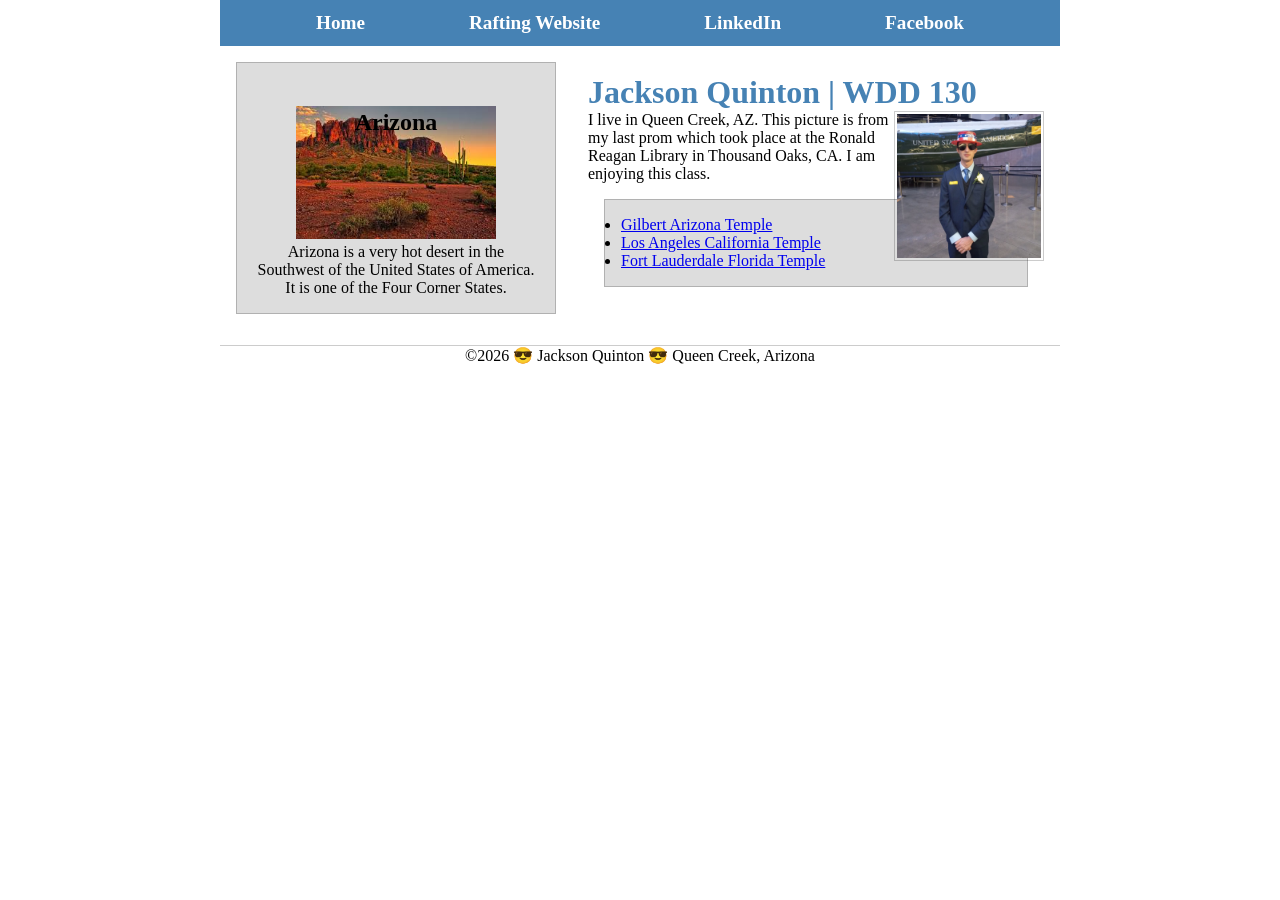
<file: index.html>
<!DOCTYPE html>
<html lang="en">

<head>
    <meta charset="UTF-8">
    <meta name="viewport" content="width=device-width, initial-scale=1.0">
    <title>Jackson Quinton | WDD 130</title>
    <meta name="description"
      content="This page includes a picture of Jackson Quinton and small bio. WDD 130 and the purpose of the page is to show what I've learned.">
    <meta name="author" content="Jackson Quinton">
    <link rel="stylesheet" href="styles/styles.css">
</head>

<body>
    <header>
        <nav>
            <a href="#">Home</a>
            <a href="wwr/">Rafting Website</a>
            <a href="https://profile.indeed.com/?hl=en_US&co=US&from=gnav-homepage">LinkedIn</a>
            <a href="https://facebook.com">Facebook</a>
        </nav>
    </header>
    <div class="grid">
        <main>
            <h1>Jackson Quinton | WDD 130</h1>
            <img src="images/profile.jpg" alt="Jackson Quinton" width="200">
            <p>I live in Queen Creek, AZ. This picture is from my last prom which took place at the
                Ronald Reagan Library in Thousand Oaks, CA. I am enjoying this class.</p>
            <ul class="box">
                <li><a href="https://www.churchofjesuschrist.org/temples/details/gilbert-arizona-temple?lang=eng"
                      target="_blank">Gilbert Arizona Temple</a></li>
                <li><a href="https://www.churchofjesuschrist.org/temples/details/los-angeles-california-temple?lang=eng"
                      target="_blank">Los Angeles California Temple</a> </li>
                <li><a href="https://www.churchofjesuschrist.org/temples/details/fort-lauderdale-florida-temple?lang=eng"
                      target="_blank">Fort Lauderdale Florida Temple</a> </li>
            </ul>
        </main>
        <aside class="box">
            <h2>Arizona</h2>
            <img src="images/arizona.jpg" alt="A picture of Arizona">
            <p>Arizona is a very hot desert in the Southwest of the United States of America. It is
                one
                of the Four Corner States.</p>
        </aside>
    </div>
    <footer>
        <p>©2026 😎 Jackson Quinton 😎 Queen Creek, Arizona</p>
    </footer>
</body>

</html>
</file>
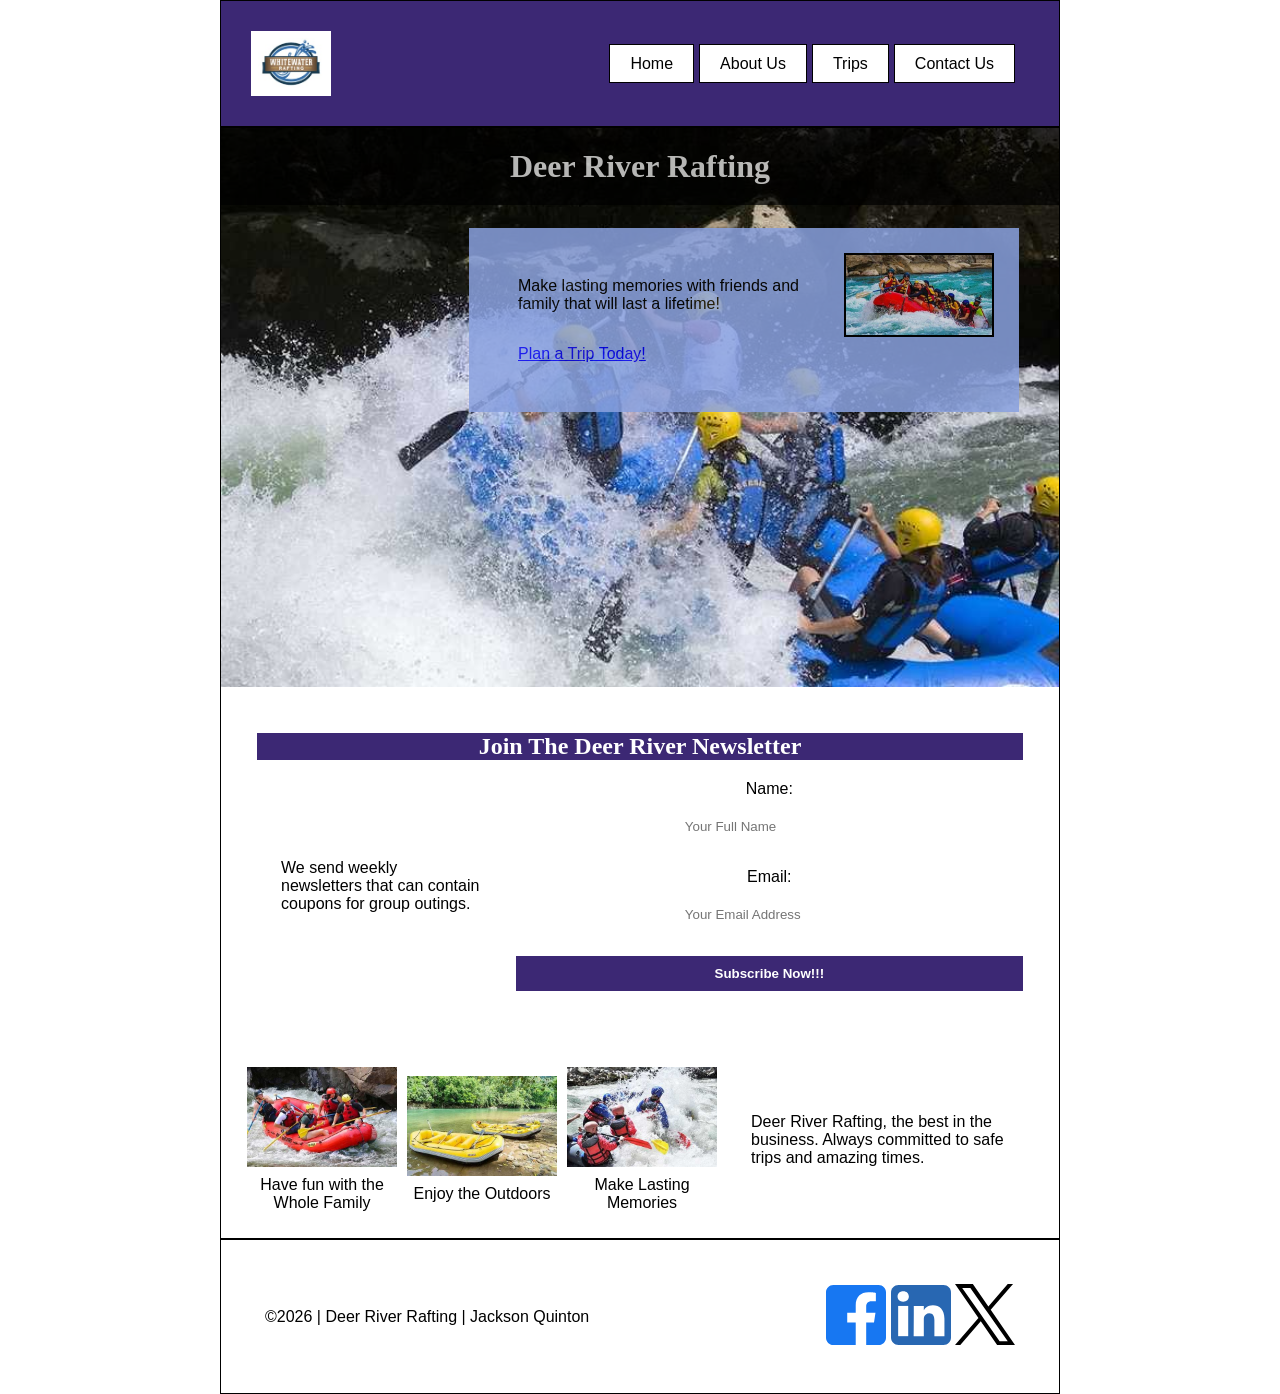
<file: wwr/index.html>
<!DOCTYPE html>
<html lang="en">

<head>
    <meta charset="UTF-8">
    <meta name="viewport" content="width=device-width, initial-scale=1.0">
    <title>Deer River Rafting</title>
    <meta name="description" content="This is the home page for Deer River Rafting.">
    <meta name="author" content="Jackson Quinton">
    <link rel="stylesheet" href="styles/rafting.css">
</head>

<body>
    <header>
        <img src="images/rafting_logo.jpg" alt="White Water Rafting Logo">
        <nav>
            <ul>
                <li><a href="index.html">Home</a></li>
                <li><a href="about.html">About Us</a></li>
                <li><a href="trips.html">Trips</a></li>
                <li><a href="contact.html">Contact Us</a></li>
            </ul>
        </nav>
    </header>
    <main>
        <div class="hero">
            <img src="images/rafting_background.jpeg"
              alt="A Family in a blue rafting cresting a wave">
            <h1>Deer River Rafting</h1>
            <article>
                <img src="images/await4.jpeg" alt="A group of 10+ people in a red raft">
                <p>Make lasting memories with friends and family that will last a lifetime!</p>
                <nav>
                    <a href="trips.html">Plan a Trip Today!</a>
                </nav>
            </article>
        </div>
        <section class="history">
            <h2>Join The Deer River Newsletter</h2>
            <p>We send weekly newsletters that can contain coupons for group outings.</p>
            <form class="contact-form" action="#" method="post" style="grid-column: span 2;">
                <div class="form-group">
                    <label for="name">Name:</label>
                    <input type="text" id="name" name="name" required placeholder="Your Full Name">
                </div>
                <div class="form-group">
                    <label for="email">Email:</label>
                    <input type="email" id="email" name="user_email" required
                      placeholder="Your Email Address">
                </div>
                <button type="submit">Subscribe Now!!!</button>
            </form>
        </section>
        <section class="await">
            <h2></h2>
            <figure>
                <img src="images/await3.jpeg" alt="Rafting in a Red Raft">
                <figcaption>Have fun with the Whole Family</figcaption>
            </figure>
            <figure>
                <img src="images/await2.jpeg" alt="Yellow Rafts Beached">
                <figcaption>Enjoy the Outdoors</figcaption>
            </figure>
            <figure>
                <img src="images/await1.jpeg" alt="Sprayed with Foam while Rafting">
                <figcaption>Make Lasting Memories</figcaption>
            </figure>
            <p style="grid-column: span 2;"> Deer River Rafting, the best in the business. Always
                committed to safe trips and amazing times.</p>
        </section>
    </main>
    <footer>
        <p>©2026 | Deer River Rafting | Jackson Quinton</p>
        <nav class="socialmedia">
            <a href="https://facebook.com">
                <img src="images/facebook-square.svg" alt="Facebook Icon">
            </a>
            <a href="https://linkedin.com">
                <img src="images/linkedin-square.svg" alt="LinkedIn Icon">
            </a>
            <a href="https://X.com">
                <img src="images/x-bw.svg" alt="X or Twitter Icon">
            </a>
        </nav>
    </footer>
</body>

</html>
</file>
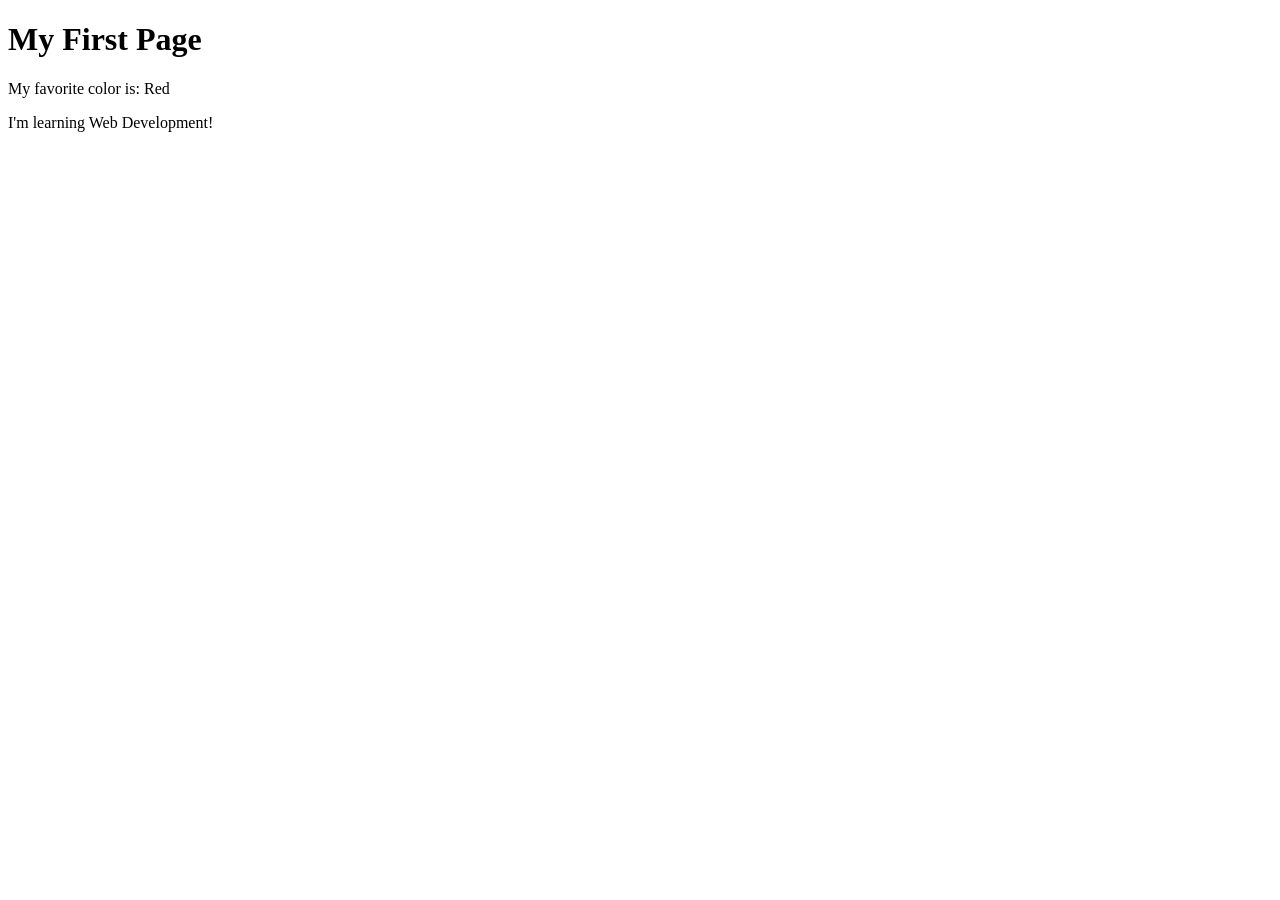
<file: week01/first-page.html>
<!DOCTYPE html>
<html lang="en">

<head>
    <meta charset="UTF-8">
    <meta name="viewport" content="width=device-width, initial-scale=1.0">
    <title>My First Page</title>
</head>

<body>
    <h1>My First Page</h1>
    <p>My favorite color is: Red</p>
    <p>I'm learning Web Development!</p>
</body>

</html>
</file>
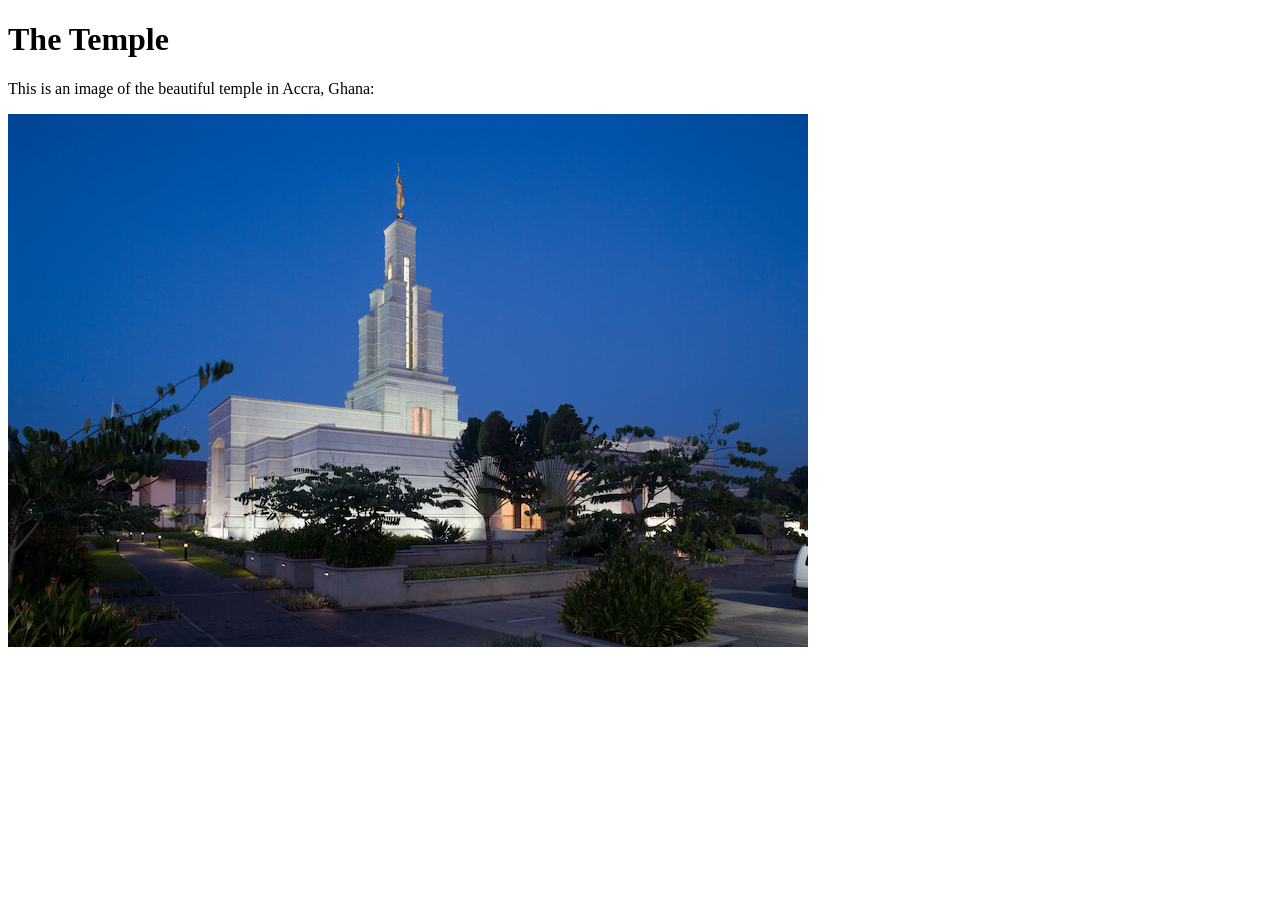
<file: week01/images-solution.html>
<!DOCTYPE html>
<html lang="en">
<head>
    <meta charset="UTF-8">
    <meta name="viewport" content="width=device-width, initial-scale=1.0">
    <title>Temple Image</title>
</head>
<body>
    <h1>The Temple</h1>
    <p>This is an image of the beautiful temple in Accra, Ghana:</p>
    <img src="images/temple-small.jpg" alt="The Accra Ghana Temple">
    
</body>
</html>
</file>
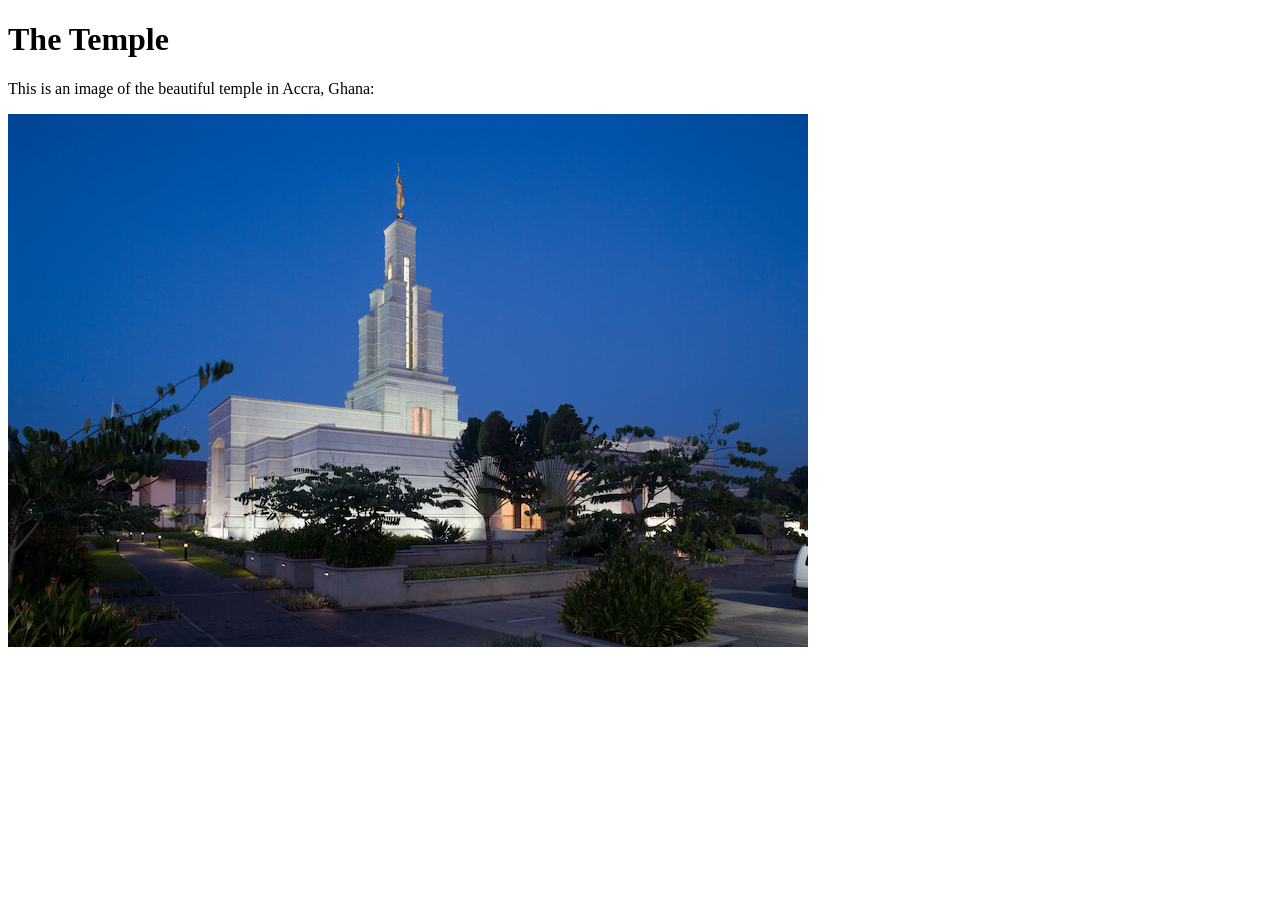
<file: week01/images.html>
<!DOCTYPE html>
<html lang="en">

<head>
    <meta charset="UTF-8">
    <meta name="viewport" content="width=device-width, initial-scale=1.0">
    <title>Temple Image</title>
</head>

<body>
    <h1>The Temple</h1>
    <p>This is an image of the beautiful temple in Accra, Ghana:</p>
    <img src="images/temple-small.jpg" alt="The Accra Ghana Temple">

</body>

</html>
</file>
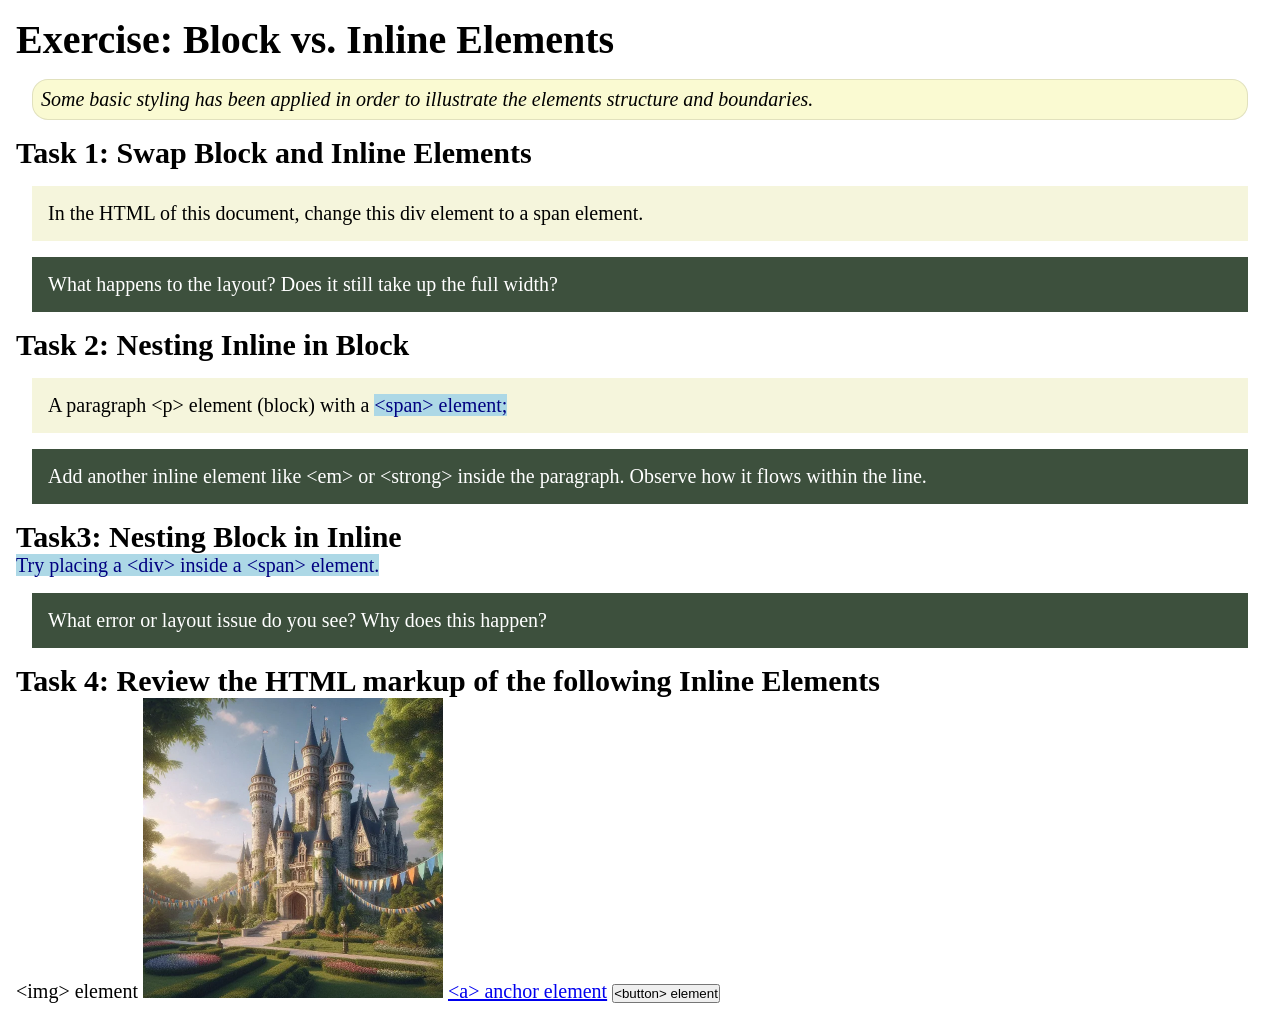
<file: week02/block-vs-inline.html>
<!DOCTYPE html>
<html lang="en">

<head>
    <meta charset="UTF-8">
    <meta name="viewport" content="width=device-width, initial-scale=1.0">
    <title>Exercise: Block vs. Inline Elements</title>
    <link rel="stylesheet" href="styles/block-vs-inline.css">
</head>

<body>
    <main>
        <h1>Exercise: Block vs. Inline Elements</h1>
        <p class="note">Some basic styling has been applied in order to illustrate the elements structure and
            boundaries.</p>

        <h2>Task 1: Swap Block and Inline Elements</h2>
        <div>In the HTML of this document, change this div element to a span element.</div>

        <p class="question">What happens to the layout? Does it still take up the full width?</p>

        <h2>Task 2: Nesting Inline in Block</h2>
        <p>A paragraph &lt;p&gt; element (block) with a <span>&lt;span&gt; element;</span></p>
        <p class="question">Add another inline element like &lt;em&gt; or &lt;strong&gt; inside the paragraph. Observe
            how it flows within the line.</p>

        <h2>Task3: Nesting Block in Inline</h2>
        <span>Try placing a &lt;div&gt; inside a &lt;span&gt; element.</span>
            <p class="question">What error or layout issue do you see? Why does this happen?</p>


            <h2>Task 4: Review the HTML markup of the following Inline Elements</h2>
        &lt;img&gt; element
        <img src="images/castle.webp" alt="placeholder image (images are inline)" width="300" height="300">
        <a href="https://churchofjesuschrist.org">&lt;a&gt; anchor element</a>
        <button type="button">&lt;button&gt; element</button>
    </main>
</body>

</html>
</file>
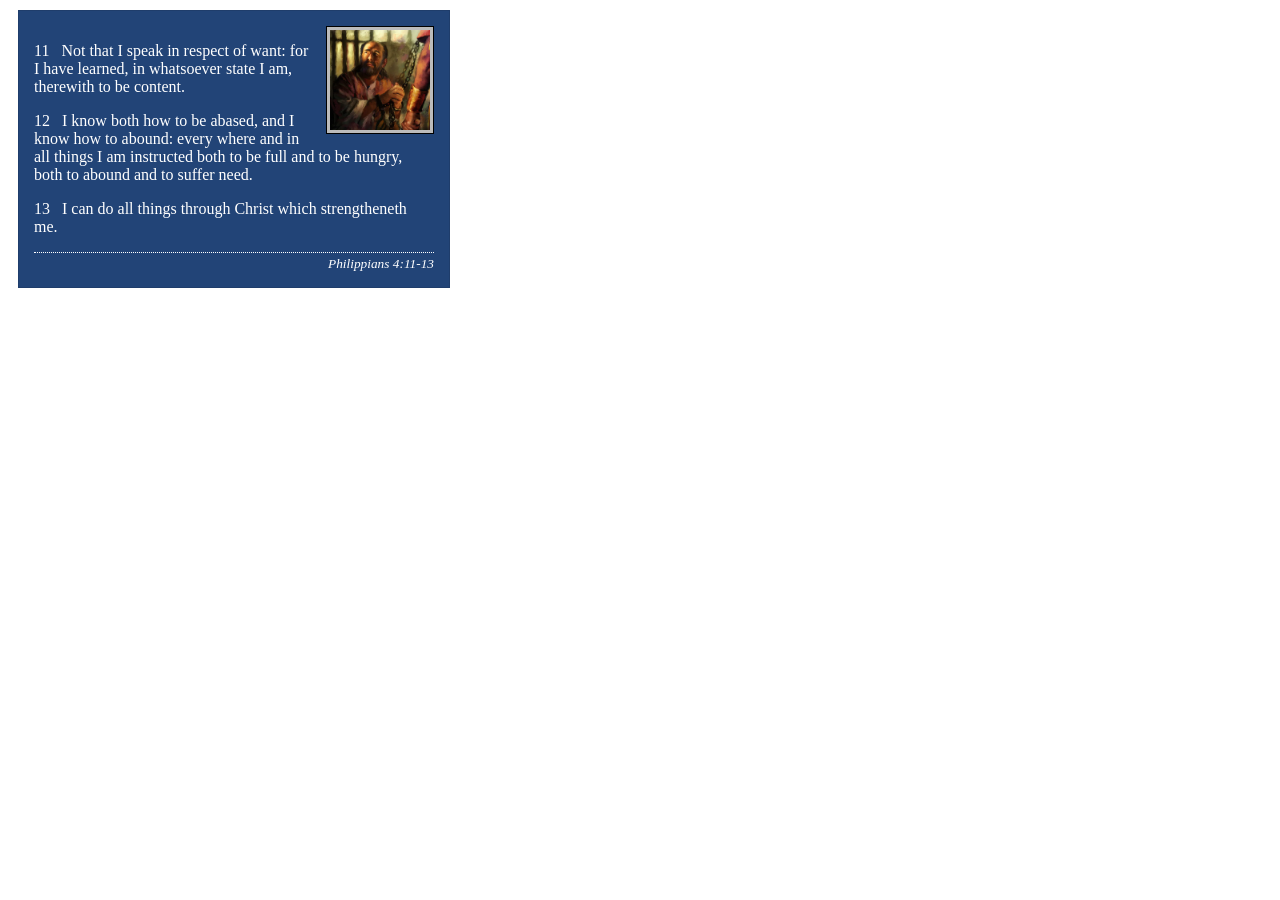
<file: week02/box-model-solution.html>
<!DOCTYPE html>
<html lang="en">
<head>
    <meta charset="UTF-8">
    <meta name="viewport" content="width=device-width, initial-scale=1.0">
    <title>Box Model Activity</title>
    <link rel="stylesheet" href="styles/box-model-solution.css">
</head>
<body>
    <main>
        <div class="callout">
            <img src="images/apostle-paul-imprisoned.webp" alt="Paul the Apostle - Imprisoned in Rome" width="200" height="200">
            <blockquote>
                <p>11 &nbsp; Not that I speak in respect of want: for I have learned, in whatsoever state I am, therewith to be content.</p>
                <p>12 &nbsp; I know both how to be abased, and I know how to abound: every where and in all things I am instructed both to be full and to be hungry, both to abound and to suffer need.</p>
                <p>13 &nbsp; I can do all things through Christ which strengtheneth me.</p>
            </blockquote>
            <cite>Philippians 4:11-13</cite>
        </div>
    </main>
</body>
</html>
</file>
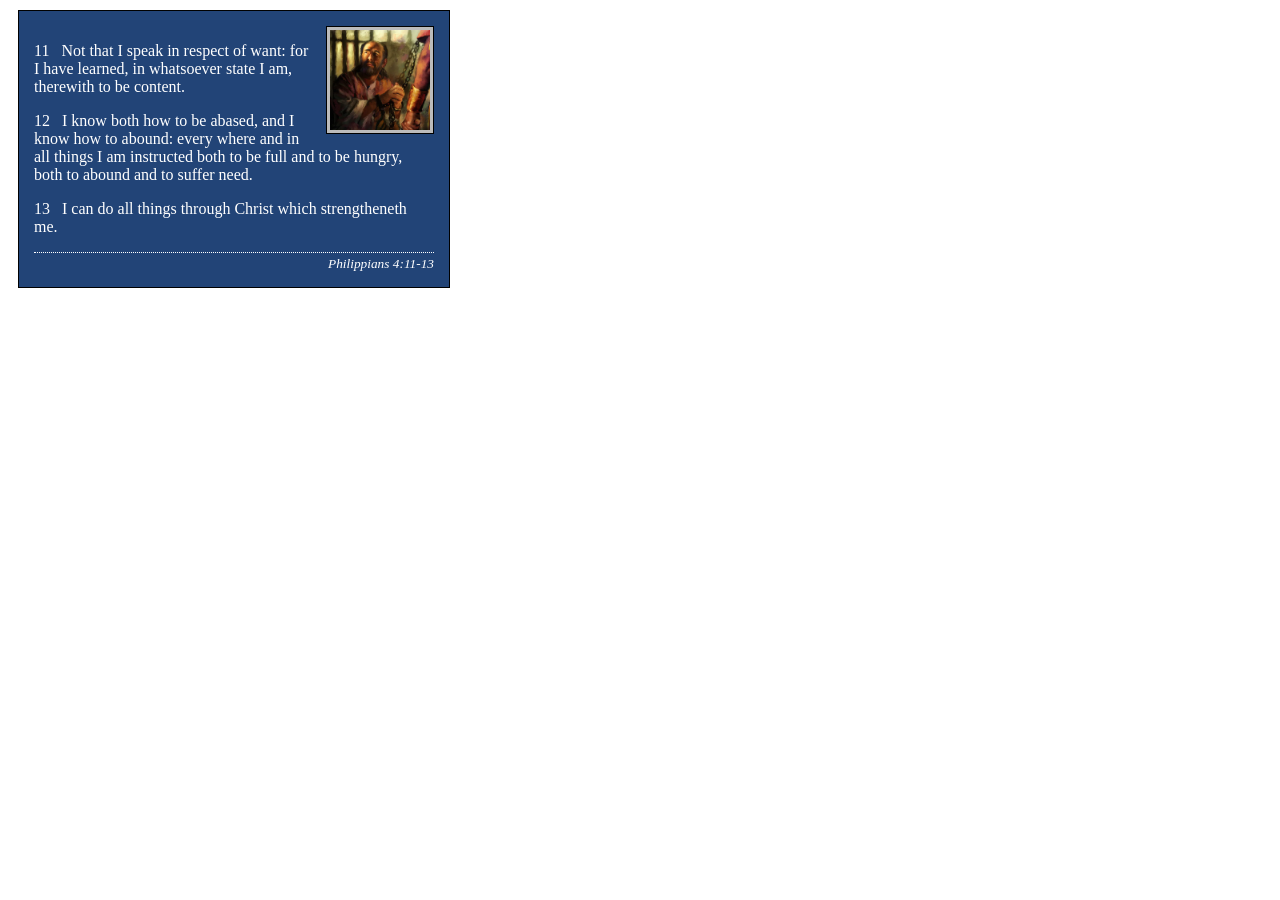
<file: week02/box-model.html>
<!DOCTYPE html>
<html lang="en">

<head>
    <meta charset="UTF-8">
    <meta name="viewport" content="width=device-width, initial-scale=1.0">
    <title>Box Model Activity</title>
    <link rel="stylesheet" href="styles/box-model.css">
</head>

<body>
    <main>
        <div class="callout">
            <img src="images/apostle-paul-imprisoned.webp"
              alt="Paul the Apostle - Imprisoned in Rome" width="200" height="200">
            <blockquote>
                <p>11 &nbsp; Not that I speak in respect of want: for I have learned, in whatsoever
                    state I am, therewith to be content.</p>
                <p>12 &nbsp; I know both how to be abased, and I know how to abound: every where and
                    in all things I am instructed both to be full and to be hungry, both to abound
                    and to suffer need.</p>
                <p>13 &nbsp; I can do all things through Christ which strengtheneth me.</p>
            </blockquote>
            <cite>Philippians 4:11-13</cite>
        </div>
    </main>
</body>

</html>
</file>
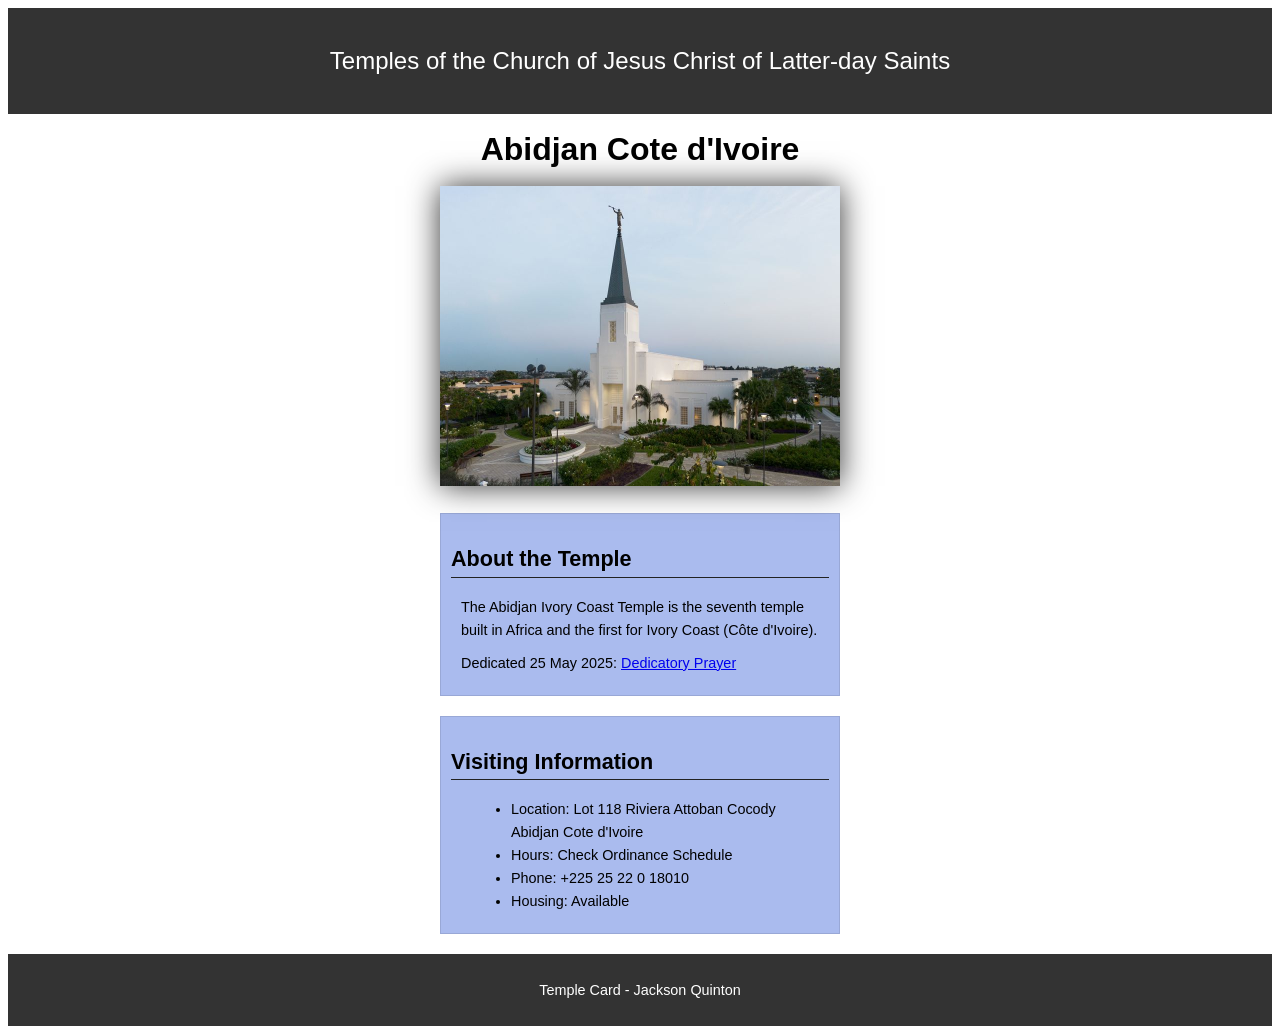
<file: week02/temple.html>
<!DOCTYPE html>
<html lang="en">

<head>
    <meta charset="UTF-8">
    <meta name="viewport" content="width=device-width, initial-scale=1.0">
    <title>Temple Card - Abidjan Cote d'Ivoire</title>
    <link rel="stylesheet" href="styles/temple.css">
</head>

<body>
    <header>
        <p>Temples of the Church of Jesus Christ of Latter-day Saints</p>
    </header>
    <main>
        <h1>Abidjan Cote d'Ivoire</h1>
        <picture>
            <img src="images/abidjan-ivory-coast.jpeg" alt="Abidjan Cote d'Ivoire Temple">
        </picture>
        <section>
            <h2>About the Temple</h2>
            <p>The Abidjan Ivory Coast Temple is the seventh temple built in Africa and the first
                for Ivory Coast (Côte
                d'Ivoire).</p>
            <p>Dedicated 25 May 2025: <a
                  href="https://www.churchofjesuschrist.org/temples/dedicatory-prayer/abidjan-ivory-coast-temple/2025-05-25?lang=eng"
                  target="_blank" rel="noopener noreferrer">Dedicatory Prayer</a></p>
        </section>
        <section>
            <h2>Visiting Information</h2>
            <ul>
                <li>Location: Lot 118 Riviera Attoban Cocody Abidjan Cote d'Ivoire</li>
                <li>Hours: Check Ordinance Schedule</li>
                <li>Phone: +225 25 22 0 18010</li>
                <li>Housing: Available</li>
            </ul>
        </section>
    </main>
    <footer>
        <p>Temple Card - Jackson Quinton</p>
    </footer>
</body>

</html>
</file>
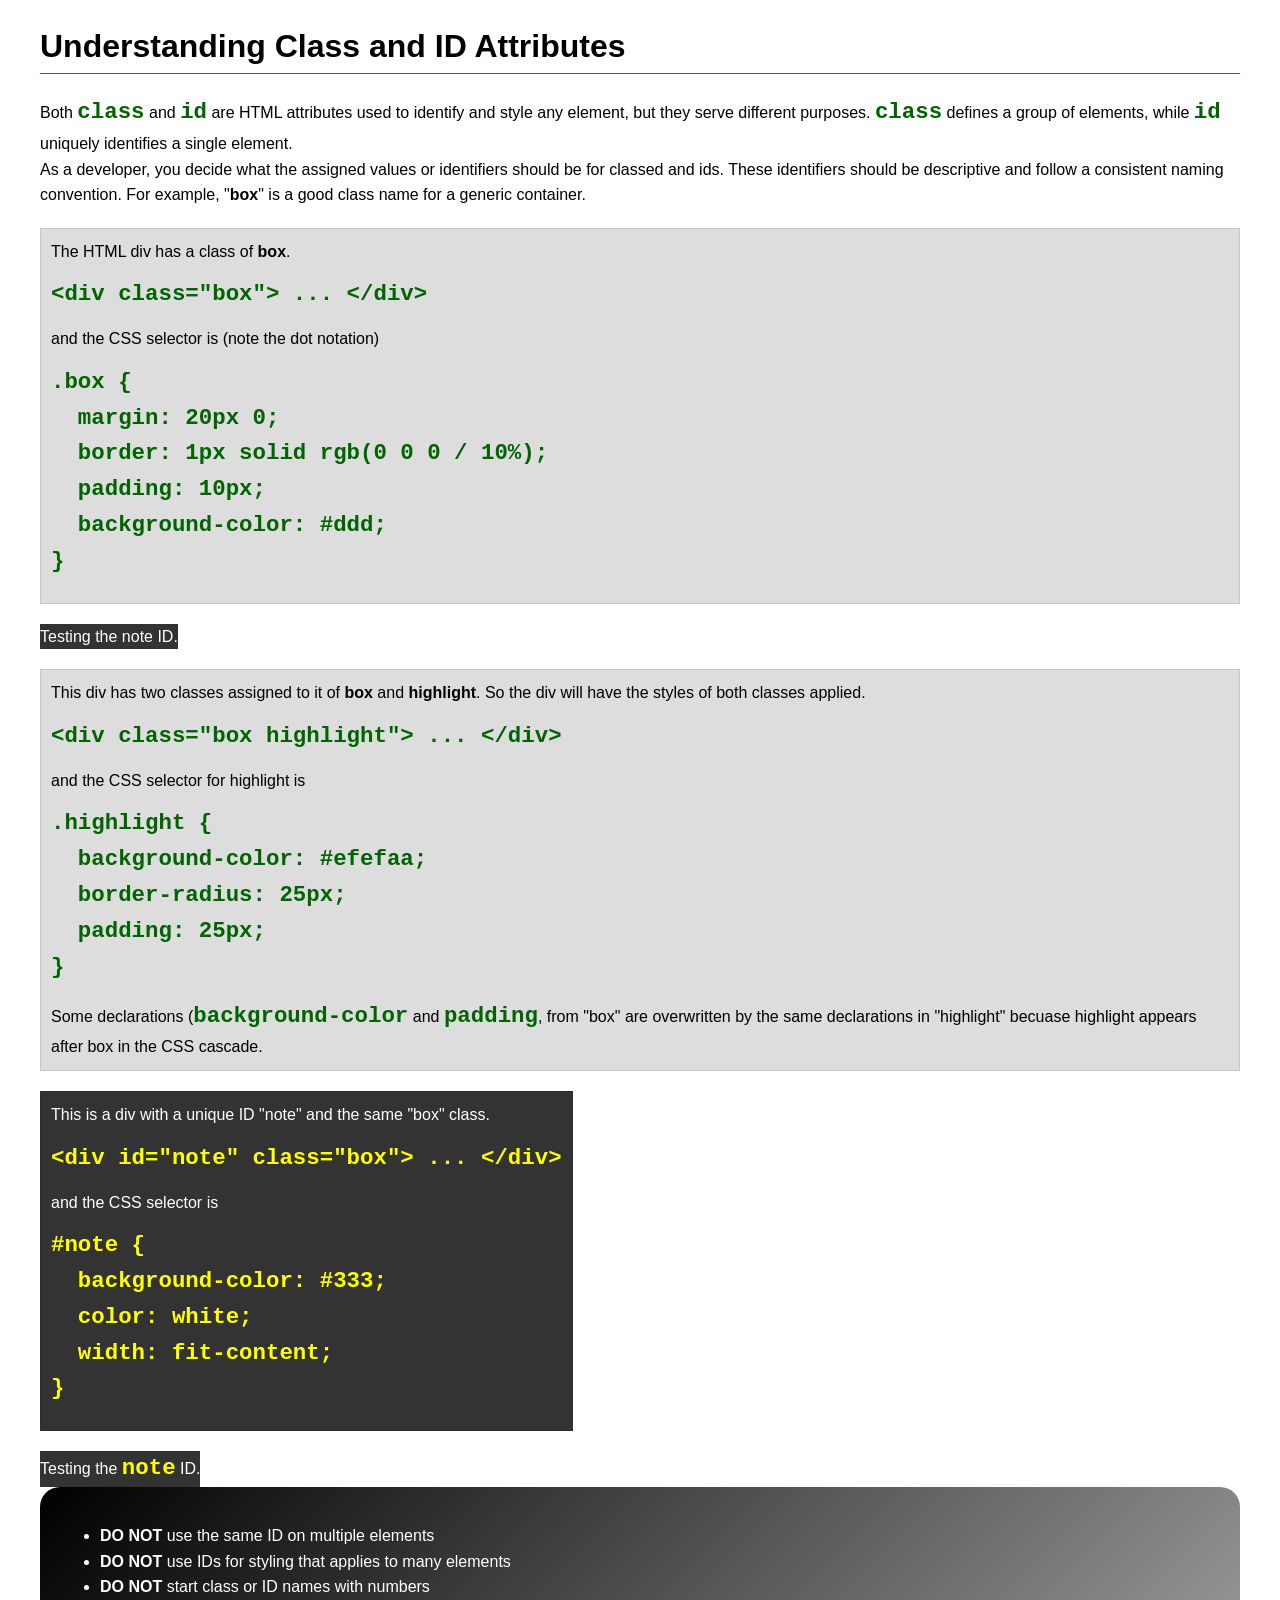
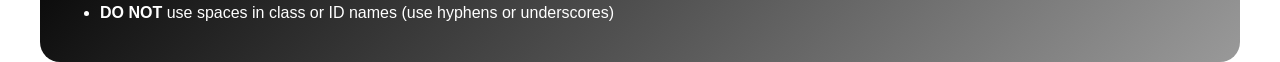
<file: week03/class-and-id.html>
<!DOCTYPE html>
<html lang="en">

<head>
    <meta charset="UTF-8">
    <meta name="viewport" content="width=device-width, initial-scale=1.0">
    <title>Class vs ID Attributes</title>
    <link rel="stylesheet" href="styles/class-and-id.css">
</head>

<body>
    <h1>Understanding Class and ID Attributes</h1>
    <p>Both <code>class</code> and <code>id</code> are HTML attributes used to identify and style
        any element, but they
        serve different purposes. <code>class</code> defines a group of elements, while
        <code>id</code> uniquely
        identifies a single element.
    </p>
    <p>As a developer, you decide what the assigned values or identifiers should be for classed and
        ids. These
        identifiers should be
        descriptive and follow a consistent naming convention. For example, "<strong>box</strong>"
        is a good class name
        for a generic container.</p>
    <div class="box">
        <p>The HTML div has a class of <strong>box</strong>.</p>
        <pre><code class="html">&lt;div class="box"&gt; ... &lt;/div&gt;</code></pre>
        and the CSS selector is (note the dot notation)
        <pre><code class="css">.box {
  margin: 20px 0;
  border: 1px solid rgb(0 0 0 / 10%);
  padding: 10px;
  background-color: #ddd; 
}</code></pre>
    </div>
    <div id="note">
        <p>Testing the note ID.</p>
    </div>
    <div class="box">
        <p>This div has two classes assigned to it of <strong>box</strong> and
            <strong>highlight</strong>. So the div
            will have the styles of both classes applied.
        </p>
        <pre><code class="html">&lt;div class="box highlight"&gt; ... &lt;/div&gt;</code></pre>
        and the CSS selector for highlight is
        <pre><code class="css">.highlight {
  background-color: #efefaa;
  border-radius: 25px;
  padding: 25px;
}</code></pre>
        <p>Some declarations (<code>background-color</code> and <code>padding</code>, from "box" are
            overwritten by the same declarations in "highlight" becuase highlight appears after box
            in the CSS cascade.</p>
    </div>

    <div id="note" class="box">
        <p>This is a div with a unique ID "note" and the same "box" class.</p>
        <pre><code class="html">&lt;div id="note" class="box"&gt; ... &lt;/div&gt;</code></pre>
        and the CSS selector is
        <pre><code class="css">#note {
  background-color: #333;
  color: white;
  width: fit-content;
}</code></pre>
    </div>

    <div id="note">
        <p>Testing the <code>note</code> ID.</p>
    </div>

    <section id="best-practice">
        <ul>
            <li><strong>DO NOT</strong> use the same ID on multiple elements</li>
            <li><strong>DO NOT</strong> use IDs for styling that applies to many elements</li>
            <li><strong>DO NOT</strong> start class or ID names with numbers</li>
            <li><strong>DO NOT</strong> use spaces in class or ID names (use hyphens or underscores)
            </li>
        </ul>
    </section>


</body>

</html>
</file>
<file: styles/styles.css>
* {
    margin: 0px;
    padding: 0px;
    box-sizing: border-box;
}

:root {
    --border: 1px solid rgb(0 0 0 / 0.2);
    --background-primary: #eee;
    --contrast-priamry: steelblue;
}

main {
    max-width: 840px;
}

main img {
    width: 150px;
    height: auto;
    border: var(--border);
    padding: 2px;
    box-shadow: none;
    float: right;
}

nav {
    background-color: var(--contrast-priamry);
    padding: 2px;
    display: flex;
    justify-content: space-evenly;
    align-items: center;
}

nav a {
    color: var(--background-primary);
    padding: 10px;
    display: block;
    text-decoration: none;
    font-size: 1.2rem;
    font-weight: 700;
    color: #fff;
}

h1 {
    color: var(--contrast-priamry);
    border-bottom: #000;
}

p {
    padding: 0;
}

aside {
    width: 20rem;
    text-align: center;
}

aside h2 {
    position: relative;
    top: 30px;
    left: 0px;
}

aside img {
    width: 200px;
    height: auto;
}

header,
.grid,
footer {
    max-width: 840px;
    margin: 0 auto;
}

footer {
    margin-top: 15px;
    border-top: var(--border);
    text-align: center;
}

.grid {
    display: grid;
    align-items: center;
}

main {
    grid-column: 2/3;
    margin: 1rem;
}

aside {
    width: 20rem;
    position: relative;
    grid-column: 1/2;
    grid-row: 1/2;
}

/* Class Selectors */

.box {
    margin: 1rem;
    border: var(--border);
    padding: 1rem;
    background-color: #ddd;
    color: #000;
}
</file>
<file: wwr/styles/rafting.css>
* {
    margin: 0;
    padding: 0;
    box-sizing: border-box;
}

:root {
    --primary-color: #fff;
    --secondary-color: #3c2874;
    --accent1-color: #000000;
    --accent2-color: #8AA2E0;
    --heading-font: "Times New Roman", serif;
    --body-font: Arial, sans-serif;
}

header {
    background-color: var(--secondary-color);
    color: var(--accent2-color);
    display: grid;
    grid-template-columns: 1fr auto;
    align-items: center;
    padding: 20px;
    text-decoration: none;
}

header img {
    width: 100px;
    height: auto;
    padding: 10px;
}

nav ul {
    grid-column: 3;
    display: flex;
    margin: 0px;
    padding: 0px;
    list-style: none;
}

nav ul li a {
    padding: 10px 20px;
    color: var(--accent1-color);
    background-color: var(--primary-color);
    border: 1px solid #000;
    margin-left: 5px;
    text-decoration: none;
}

body {
    font-family: var(--body-font);
    color: var(--accent1-color);
}

header,
main,
footer {
    width: 840px;
    margin: 0 auto;
    border: 1px solid #000;
}

h1,
h2 {
    font-family: var(--heading-font);
    color: var(--primary-color);
    background-color: var(--secondary-color);
    text-align: center;
}

nav,
p,
section,
article {
    margin: 16px;
    padding: 8px;
}

.hero {
    position: relative;
    width: 100%;
}

.hero img {
    display: block;
    width: 100%;
    height: auto;
}

.hero h1 {
    position: absolute;
    top: 0;
    left: 0;
    width: 100%;
    padding: 20px;
    margin: 0;
    text-align: center;
    opacity: 0.7;
    background-color: var(--accent1-color);
    color: #fff;
}

.hero article {
    position: absolute;
    top: 100px;
    right: 40px;
    width: 550px;
    opacity: 85%;
    background-color: var(--accent2-color);
    padding: 25px;
    display: block;
    margin: 0;
}

.hero article img {
    width: 150px;
    display: inline;
    height: auto;
    border: 2px solid #000;
    margin-left: 10px;
    float: right;
}

.history {
    display: grid;
    grid-template-columns: 1fr 1fr 1fr;
    gap: 10px;
    padding: 30px 20px;
    align-items: center;
}

.history h2 {
    grid-column: 1/-1;
    margin-bottom: 10px;
}

.history img {
    height: auto;
    width: 200px;
}

.await {
    display: grid;
    grid-template-columns: 1fr 1fr 1fr 1fr 1fr;
    gap: 10px;
    padding: 10px;
    align-items: center;
}

.await h2 {
    grid-column: 1/-1;
    margin-bottom: 10px;
}

.await img {
    height: auto;
    width: 150px;
}

.await figcaption {
    margin-top: 5px;
    text-align: center;
}

.socialmedia a {
    text-decoration: none;
}

footer {
    background-color: var(--primary-color);
    padding: 20px;
    display: flex;
    justify-content: space-between;
    align-items: center;
}

footer img {
    width: 60px;
    height: auto;
}

.contact-form {
    display: flex;
    flex-direction: column;
    gap: 15px;
}

.form-group {
    display: flex;
    flex-direction: column;
    align-items: center;
    margin-bottom: 10px;
}

.contact-grid {
    display: grid;
    grid-template-columns: 1fr 1fr;
    gap: 30px;
    padding: 20px;
    align-items: start;
}

.contact-head {
    text-align: center;
}

.map iframe {
    width: 400px;
    height: 500px;
    border: none;
}

.form-group label {
    flex: 0 0 30px;
    text-align: left;
}

.form-group input,
.form-group textarea {
    flex: 1;
}

.contact-form input,
.contact-form input[type="email"],
.contact-form textarea {
    padding: 8px;
    border: 1px solid #fff;
    font-family: var(--body-font);
}

.contact-form fieldset {
    border: none;
    padding: 0;
    margin: 10px 0;
    display: flex;
    flex-direction: column;
    gap: 5px;
}

.contact-form fieldset label {
    display: flex;
    align-items: center;
    gap: 10px;
}

.contact-form button {
    background-color: var(--secondary-color);
    color: #fff;
    padding: 10px;
    border: none;
    cursor: pointer;
    font-weight: bold;
}

.team-section {
    text-align: center;
    padding: 20px;
}

.team-grid {
    display: flex;
    justify-content: space-around;
    padding: 20px 0;
}

.profile-pic {
    width: 150px;
    height: 150px;
    object-fit: cover;
}

.team-grid figcaption {
    margin-top: 10px;
    font-weight: bold;
}

table {
    border: 1px solid var(--accent1-color);
    width: 100%;
    border-collapse: collapse;
    margin-top: 20px;
}

th,
td {
    padding: 12px;
}

.trip {
    background-color: var(--secondary-color);
    color: var(--primary-color);
    text-align: center;
}

tr {
    border-bottom: 1px solid #fff;
}

thead {
    background-color: var(--accent2-color);
}

.trip-img {
    width: auto;
    height: 150px;
    padding-bottom: 250px;
}

.contact {
    text-align: center;
    background-color: var(--accent2-color);
    padding: 40px;
    margin: 20px;
}

.contact-button {
    display: inline-block;
    background-color: var(--secondary-color);
    color: white;
    padding: 15px 30px;
    text-decoration: none;
    font-weight: bold;
    margin-top: 10px;
}
</file>
<file: week02/styles/block-vs-inline.css>
* {
    margin: 0;
    padding: 0;
}

body {
    font-size: 20px;
    margin: 1rem;
}

p,
div {
    background-color: beige;
    margin: 1rem;
    padding: 1rem;
}

span {
    color: navy;
    background-color: lightblue;
}

code {
    margin: 0;
    padding: 0;
    color: green;
    font-size: 1.2rem;
}

.note {
    font-style: italic;
    background-color: lightgoldenrodyellow;
    border-radius: 1rem;
    border: 1px solid rgb(0 0 0 / 10%);
    margin: 1rem;
    padding: .5rem;
}

.question {
    background-color: #3d503d;
    color: #fff;
}
</file>
<file: week02/styles/box-model-solution.css>
.callout {
    max-width: 400px;
    margin: 10px;
    border: 1px solid rgba(0, 0, 0, .1);
    padding: 15px;
    background-color: #247;
    color: #fff;
}

.callout img {
    float: right;
    margin: 0 0 10px 15px;
    border: 1px solid #000;
    padding: 3px;
    background-color: #bbb;
    width: 100px;
    height: auto;

}

blockquote {
    margin: 0;
}

cite {
    display: block;
    border-top: 1px dotted #fff;
    padding-top: 3px;
    text-align: right;
    font-size: smaller;
}
</file>
<file: week02/styles/box-model.css>
.callout {
    max-width: 400px;
    margin: 10px;
    border: 1px solid black;
    padding: 15px;
    background-color: #247;
    color: white;
}

.callout img {
    float: right;
    margin: 0 0 10px 15px;
    border: 1px solid black;
    padding: 3px;
    background-color: #bbb;
    width: 100px;
    height: auto;
}

blockquote {
    margin: 0;
}

cite {
    display: block;
    border-top: 1px dotted white;
    padding-top: 3px;
    text-align: right;
    font-size: smaller;
}
</file>
<file: week02/styles/temple.css>
{
        margin: 0;
        padding: 0;
    }

    body {
        font-family: Arial, Helvetica, sans-serif;
        line-height: 1.6;
    }

    header,
    footer {
        background-color: #333;
        color: white;
        padding: 10px 0;
        text-align: center;
        font-size: 1.5rem;
    }

    main {
        width: 400px;
        margin: 0 auto;
    }

    h1 {
        margin: 10px;
        text-align: center;
    }

    h2 {
        border-bottom: 1px solid #222;
    }

    img {
        width: 100%;
        height: auto;
        box-shadow: 0 0 30px #333;
    }

    section {
        margin: 20px 0;
        border: 1px solid rgb(0 0 0 /10%);
        padding: 10px;
        background-color: #abe;
        font-size: .9rem;
    }

    section p {
        margin: 10px;
    }

    ul {
        margin: 10px 20px;
    }

    footer {
        font-size: .9rem;
    }
</file>
<file: week03/styles/class-and-id.css>
body {
    font-family: Arial, sans-serif;
    line-height: 1.6;
    margin: 0;
    padding: 0 40px;
}

h1 {
    border-bottom: 1px solid rgb(0 110 182);
    padding-bottom: 0;
}



p {
    margin: 0;
}

code {
    color: darkgreen;
    font-weight: 700;
    font-size: 1.4rem;
}

/* Class examples - can be reused */

.box {
    margin: 20px 0;
    border: 1px solid rgb(0 0 0 / 10%);
    padding: 10px;
    background-color: #ddd; /* this is shorthand for #dddddd */
}

.highlight {
    background-color: #efefaa;
    border-radius: 25px;
    padding: 25px;
}

/* ID examples - should be unique */

#note {
    background-color: #333;
    color: white;
    width: fit-content;
}

#note code {
    color: yellow;
}

#best-practice {
    background: linear-gradient(135deg, #000 0%, #999 100%);
    color: white;
    border-radius: 20px;
    padding: 20px
}
</file>
